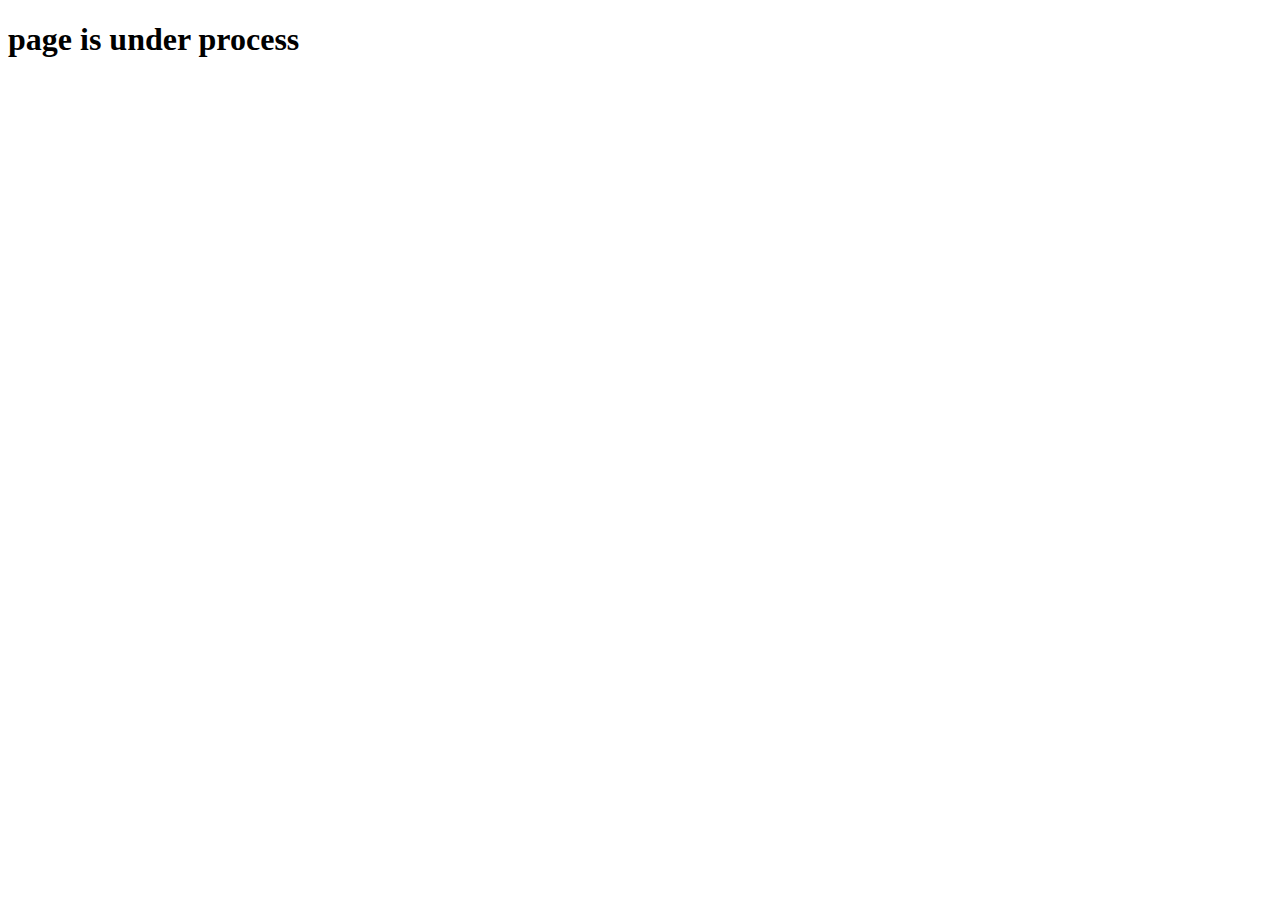
<file: Login.html>
<!DOCTYPE html>
<html lang="en">

<head>
    <meta charset="UTF-8">
    <meta http-equiv="X-UA-Compatible" content="IE=edge">
    <meta name="viewport" content="width=device-width, initial-scale=1.0">
    <title>Document</title>
</head>

<body>
    <h1>page is under process</h1>
</body>

</html>
</file>
